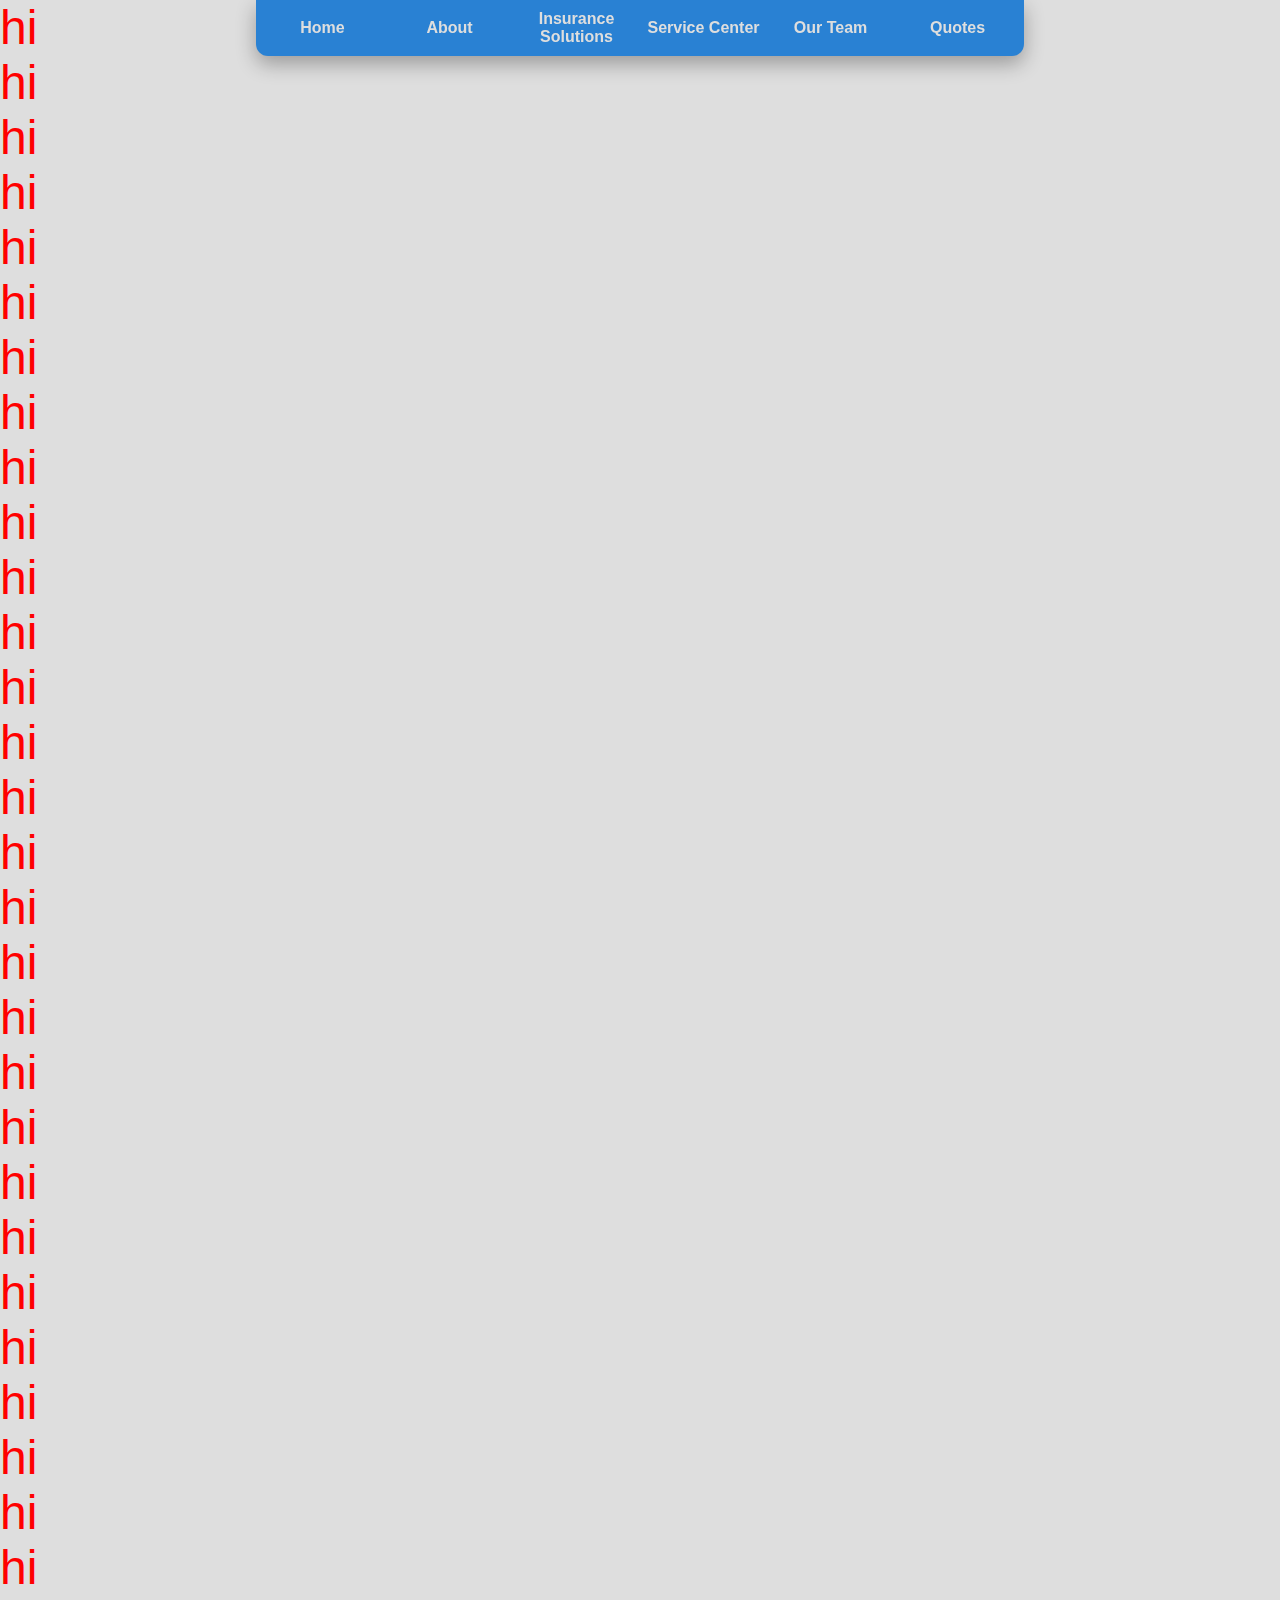
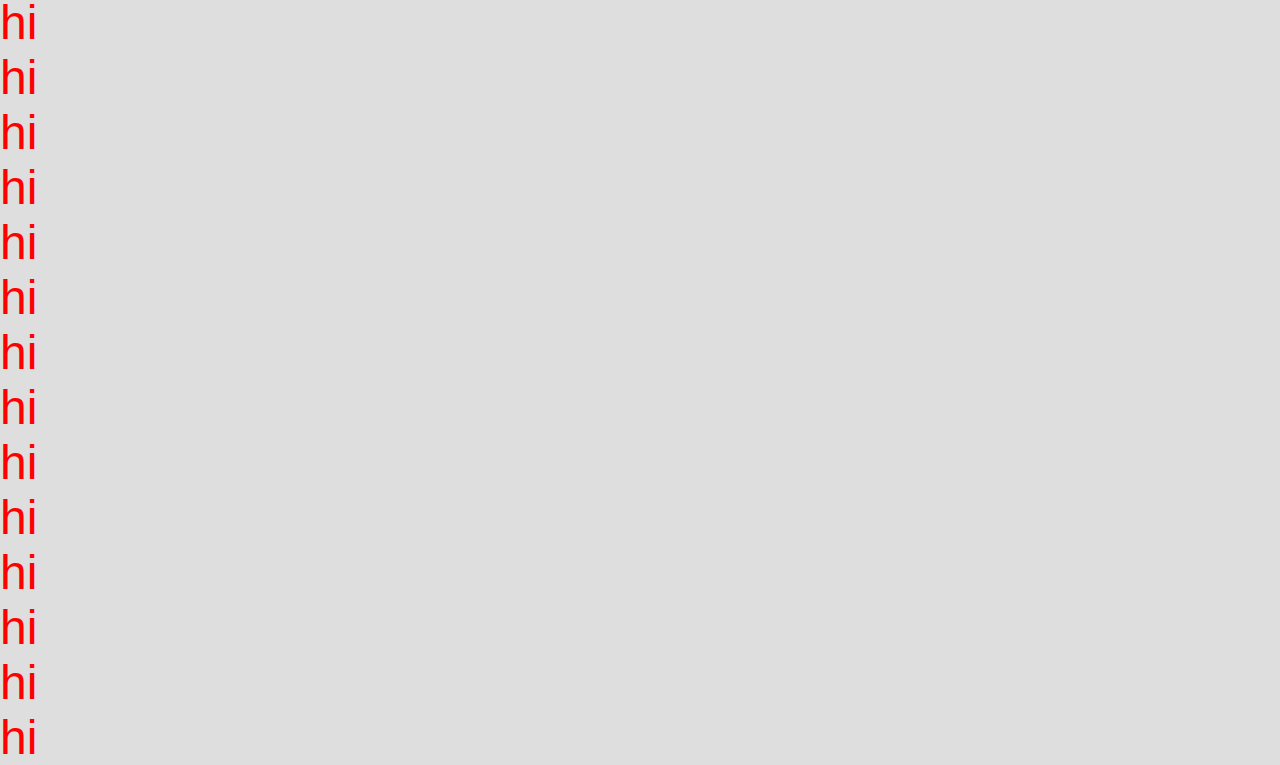
<file: index.html>
<!DOCTYPE html>
<html lang="en">
<head>
    <title>Gordon Insurance Associates</title>
    <link rel="icon" href="images/favicon.png"> 

    <!-- Meta -->
    <meta charset="UTF-8">
    <meta name="viewport" content="width=device-width, initial scale=1.0">

    <!-- External References -->
    <link rel="stylesheet" href="css/style.css">
    <script src="js/script.js" defer></script>
</head>

<body>

    <div class="toggle">
        <h1 id="menubtn">☰ Menu</h1>
        <p>Gordon Insurance Associates</p>
    </div>
    
    <nav id="navbar">
        <a href="index.html">Home</a>
        <a href="about.html">About</a>
        <a href="insurance-solutions.html">Insurance Solutions</a>
        <a href="service-center.html">Service Center</a>
        <a href="our-team.html">Our Team</a>
        <a href="quotes.html">Quotes</a>
    </nav>

    <p>hi</p>
    <p>hi</p>
    <p>hi</p>
    <p>hi</p>
    <p>hi</p>
    <p>hi</p>
    <p>hi</p>
    <p>hi</p>
    <p>hi</p>
    <p>hi</p>
    <p>hi</p>
    <p>hi</p>
    <p>hi</p>
    <p>hi</p>
    <p>hi</p>
    <p>hi</p>
    <p>hi</p>
    <p>hi</p>
    <p>hi</p>
    <p>hi</p>
    <p>hi</p>
    <p>hi</p>
    <p>hi</p>
    <p>hi</p>
    <p>hi</p>
    <p>hi</p>
    <p>hi</p>
    <p>hi</p>
    <p>hi</p>
    <p>hi</p>
    <p>hi</p>
    <p>hi</p>
    <p>hi</p>
    <p>hi</p>
    <p>hi</p>
    <p>hi</p>
    <p>hi</p>
    <p>hi</p>
    <p>hi</p>
    <p>hi</p>
    <p>hi</p>
    <p>hi</p>
    <p>hi</p>



</body>
</html>
</file>
<file: css/style.css>
/* Reset */
* {
  margin: 0;
  padding: 0;
  box-sizing: border-box;
}

:root {
    --var_blue: #2981d3;
    --var_white: #dedede;
    --var_lightblue: #4ec4ff;
}

body {
  font-family: 'Segoe UI', sans-serif;
  display: block;
  height: 100vh;
  justify-content: center;
  align-items: center;
  background-color: var(--var_white);
  color: var(--var_white);
}

nav {
    z-index: 99;
  background: var(--var_blue);
  width: 60vw;
  border-bottom-left-radius: 12px;
  border-bottom-right-radius: 12px;
  position: fixed;
  top: 0;
  margin: 0 auto;
  left: 0;
  right: 0;
  display: flex;
  justify-content: center;
  padding: 10px 3px 10px 3px;
  box-shadow: 0 8px 20px rgba(0,0,0,0.3);
  transition: transform 0.8s ease;
}

nav:hover {
  transform: scale(1.05);
}

nav a {
    display: flex;
    align-items: center;
    justify-content: center;
    position: relative;
    text-align: center;
    text-decoration: none;
    color: var(--var_white);
    font-size: 1em;
    font-weight: 600;
    flex: 1;
    transition: color 0.8s ease;
}

nav a::after {
  content: '';
  position: absolute;
  left: 0;
  bottom: -5px;
  width: 100%;
  height: 2px;
  background: linear-gradient(90deg, var(--var_white), var(--var_lightblue));
  transform: scaleX(0);
  transform-origin: right;
  transition: transform 0.8s ease;
}

p {
    color: red;
    font-size: 3em;
}

nav a:hover {
  color: var(--var_lightblue);
}

nav a:hover::after {
  transform: scaleX(1);
  transform-origin: left;
}

/* Mobile toggle button */
.toggle {
  display: none;
  cursor: pointer;
  color: var(--var_blue);
  width: 100%;
  background-color: var(--var_blue);
  align-items: center;
  box-shadow: 0 8px 20px rgba(0,0,0,0.3);
  border-radius: 0px 0px 12px 12px;

  h1 {
    font-size: 1.3em;
    color: var(--var_white);
    border-radius: 8px;
    box-shadow: 0 8px 20px rgba(0,0,0,0.3);
    padding: 5px;
    margin-left: 10px;
    transition: all .8s ease;
  }

  p {
    width: auto;
    color: var(--var_white);
    font-size: 2em;
    margin-left: 20px;
  }
}

.toggle h1:hover {
  background-color: var(--var_lightblue);
  transform: scale(1.1);
}

/* Desktop Breakpoint */
@media (max-width: 1200px) {

  body {
        background-color: yellow;
  }
}

/* Laptop Breakpoint */
@media (max-width: 1024px) {

    nav {
        width: 90%
    }
  body {
        background-color: red;
  }
}

  /* Tablet Breakpoint */
@media (max-width: 768px) {
  nav {
    flex-direction: column;
    gap: 15px;
    pointer-events: none;
    width: 20vw;
    opacity: 0;
    transition: opacity .8s ease;
  }
  nav.active {
    display: flex;
    opacity: 1;
    pointer-events: auto;
  }
  .toggle {
    display: flex;
    margin-bottom: 15px;
  }

  
  body {
    background-color: green;
  }
}

/* Mobile Phone Breakpoint */
@media (max-width: 320px) {
  nav {
    flex-direction: column;
    gap: 15px;
    display: none;
  }
  nav.active {
    display: flex;
  }
  .toggle {
    display: block;
    margin-bottom: 15px;
  }

  body {
    background-color: blue;
  }
}
</file>
